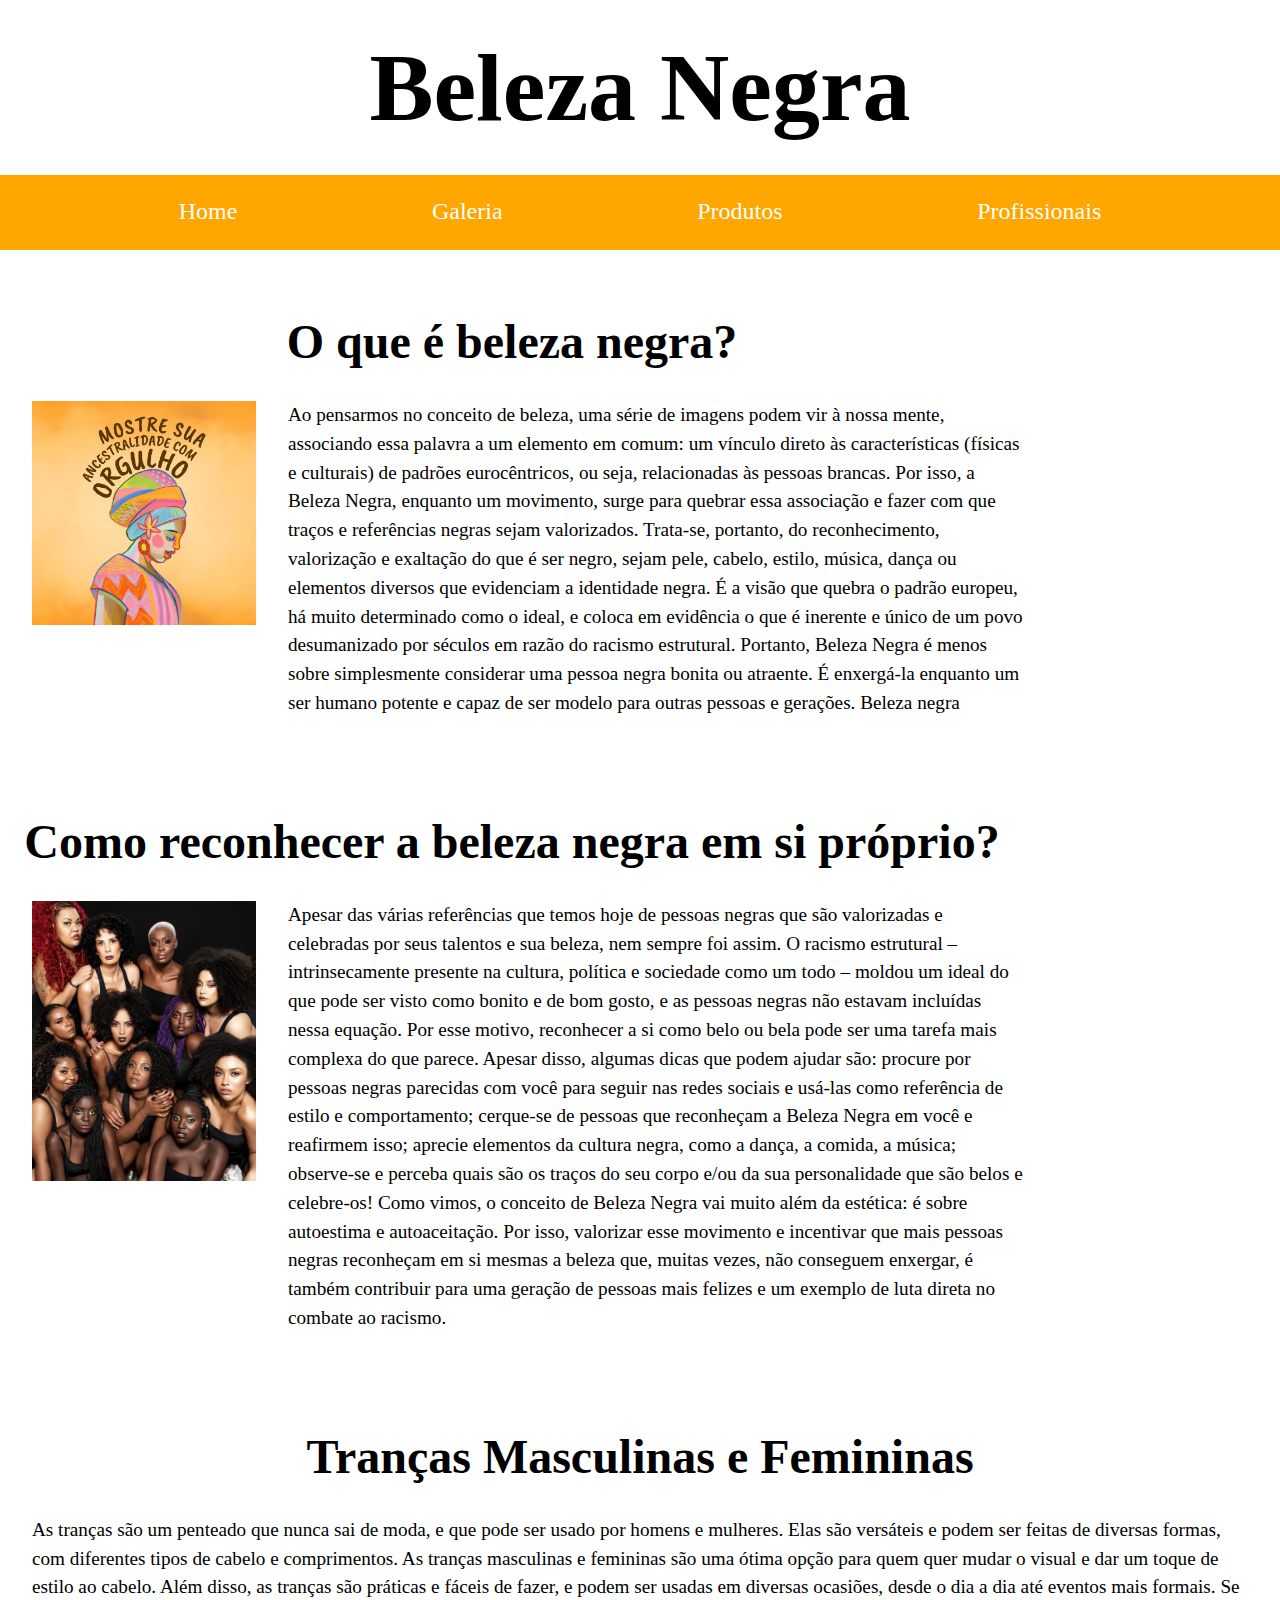
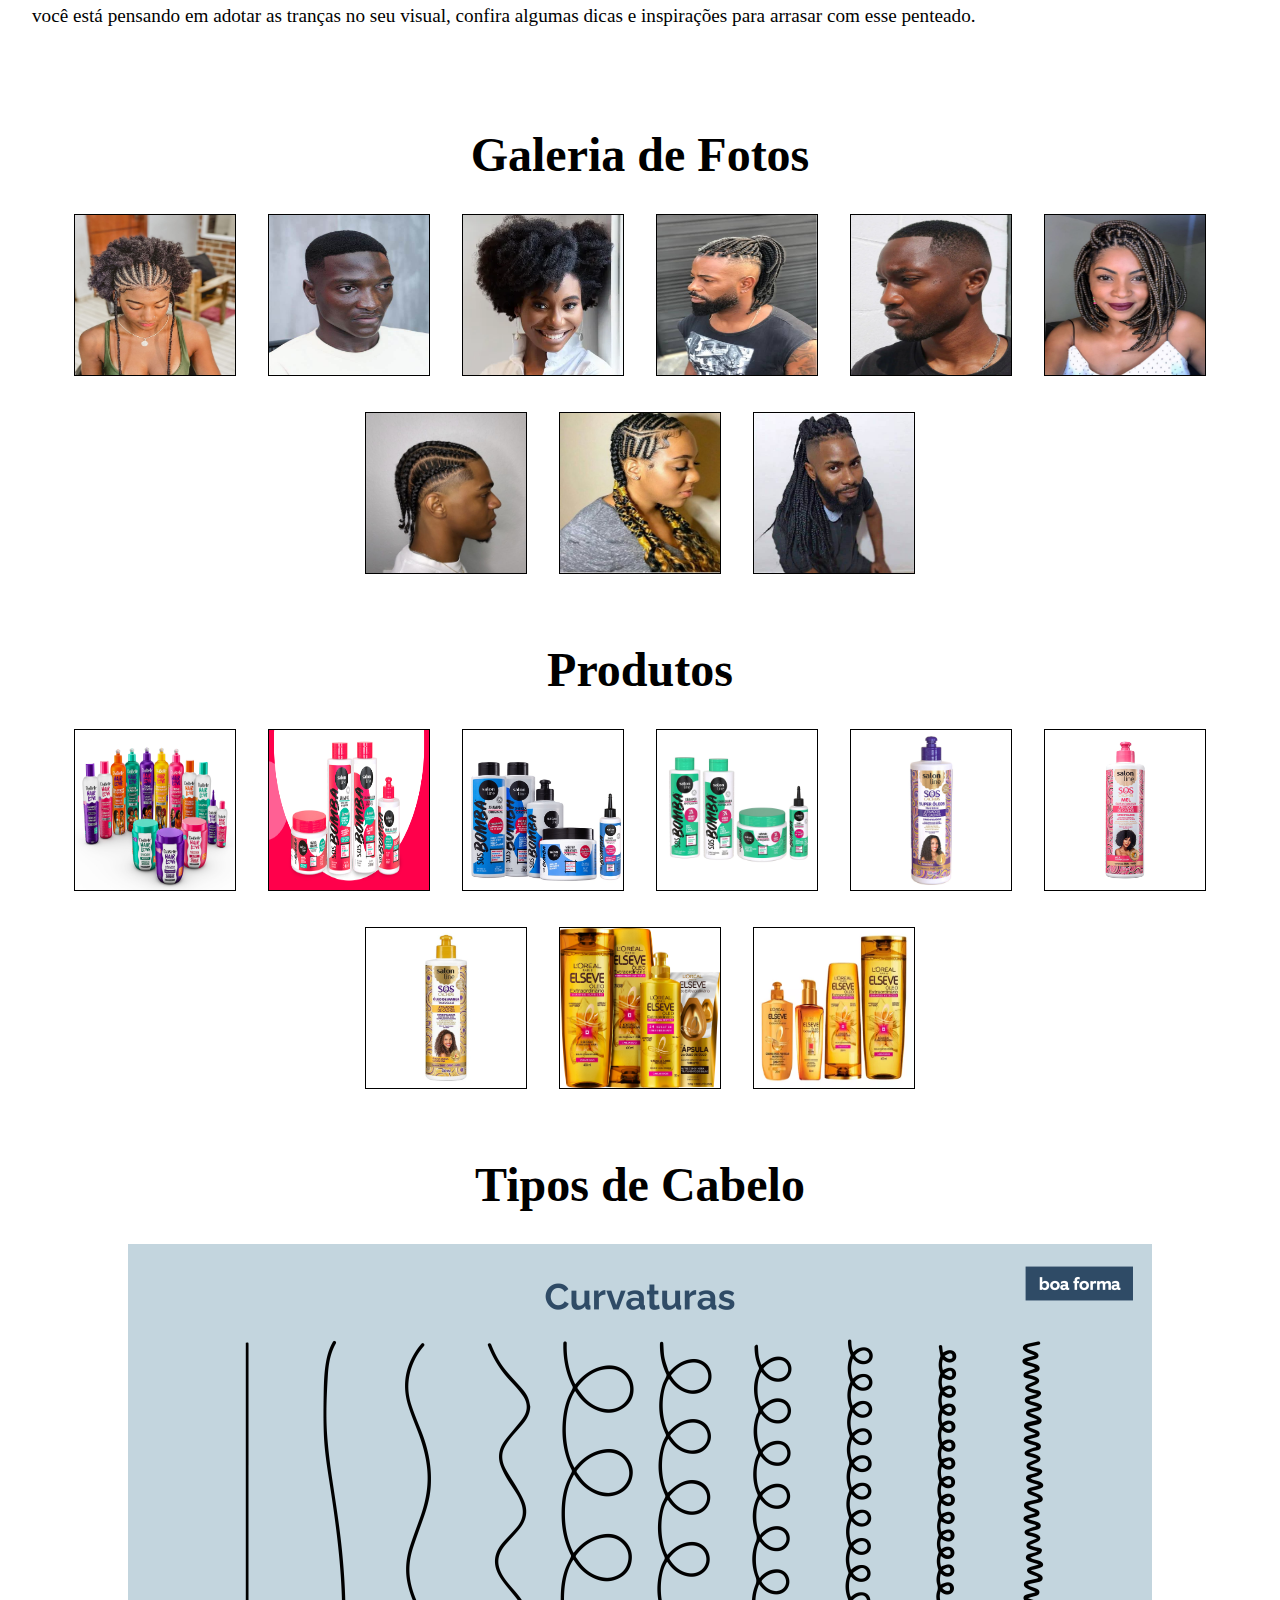
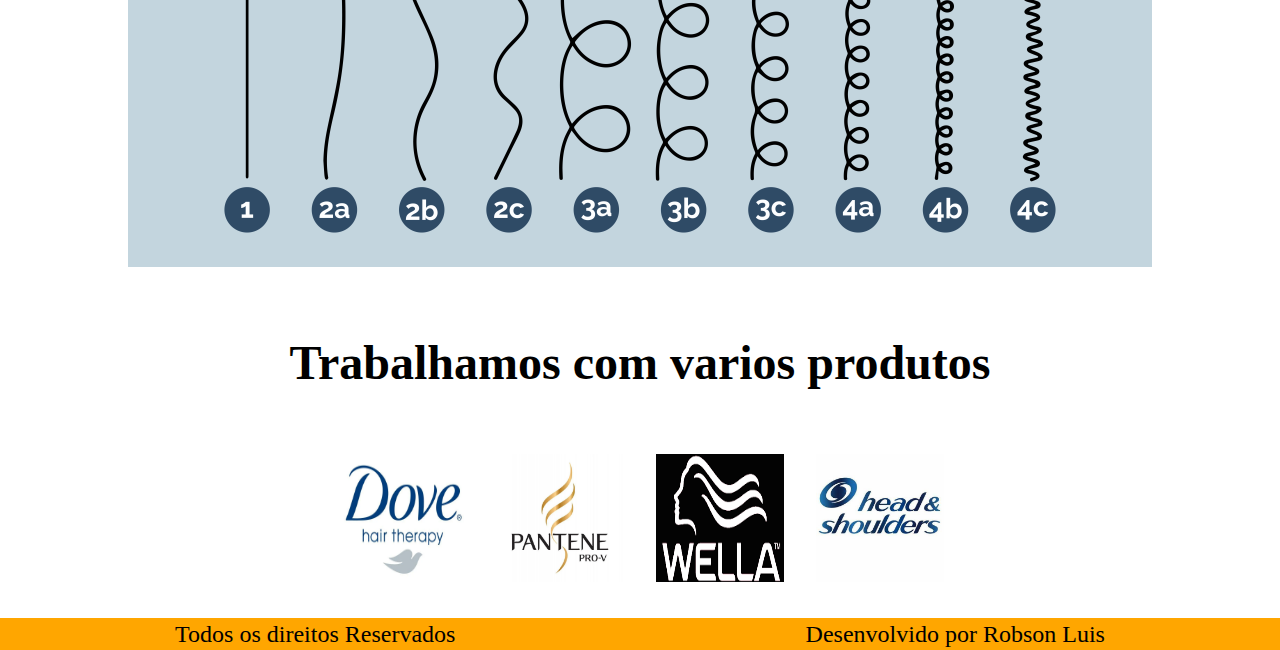
<file: index.html>
<!DOCTYPE html>
<html lang="pt-br">
  <head>
    <meta charset="UTF-8" />
    <meta
      name="description"
      content="Site sobre beleza negra, com dicas de produtos, profissionais e galeria de fotos."
    />
    <meta http-equiv="refresh" content="30" />
    <link rel="stylesheet" href="main.css" />

    <title>Beleza Negra</title>
  </head>

  <body>
    <header>
      <section class="topo">
        <div class="top">
          <h1>Beleza Negra</h1>
        </div>
      </section>

      <nav class="navbar">
        <ul type="none">
          <li><a href="index.html">Home</a></li>
          <li><a href="#galeria">Galeria</a></li>
          <li><a href="#produtos">Produtos</a></li>
          <li>
            <a href="omic.html">Profissionais</a>
          </li>
        </ul>
      </nav>
    </header>

    <main>
      <section class="home">
        <h3>O que é beleza negra?</h3>
        <div class="art1">
          <div class="texto1">
            <img src="./img/800w-FxQmQ2zzbpE.webp" alt="" />
          </div>
          <div class="text">
            <p>
              Ao pensarmos no conceito de beleza, uma série de imagens podem vir
              à nossa mente, associando essa palavra a um elemento em comum: um
              vínculo direto às características (físicas e culturais) de padrões
              eurocêntricos, ou seja, relacionadas às pessoas brancas. Por isso,
              a Beleza Negra, enquanto um movimento, surge para quebrar essa
              associação e fazer com que traços e referências negras sejam
              valorizados. Trata-se, portanto, do reconhecimento, valorização e
              exaltação do que é ser negro, sejam pele, cabelo, estilo, música,
              dança ou elementos diversos que evidenciam a identidade negra. É a
              visão que quebra o padrão europeu, há muito determinado como o
              ideal, e coloca em evidência o que é inerente e único de um povo
              desumanizado por séculos em razão do racismo estrutural. Portanto,
              Beleza Negra é menos sobre simplesmente considerar uma pessoa
              negra bonita ou atraente. É enxergá-la enquanto um ser humano
              potente e capaz de ser modelo para outras pessoas e gerações.
              Beleza negra
            </p>
          </div>
        </div>
      </section>

      <section class="coment" id="coment">
        <h3>Como reconhecer a beleza negra em si próprio?</h3>
        <div class="art2">
          <div class="texto2">
            <img src="./img/720fcbae9be45a0f674914f989d4d282.jpg" />
          </div>
          <div class="text">
            <p>
              Apesar das várias referências que temos hoje de pessoas negras que
              são valorizadas e celebradas por seus talentos e sua beleza, nem
              sempre foi assim. O racismo estrutural – intrinsecamente presente
              na cultura, política e sociedade como um todo – moldou um ideal do
              que pode ser visto como bonito e de bom gosto, e as pessoas negras
              não estavam incluídas nessa equação. Por esse motivo, reconhecer a
              si como belo ou bela pode ser uma tarefa mais complexa do que
              parece. Apesar disso, algumas dicas que podem ajudar são: procure
              por pessoas negras parecidas com você para seguir nas redes
              sociais e usá-las como referência de estilo e comportamento;
              cerque-se de pessoas que reconheçam a Beleza Negra em você e
              reafirmem isso; aprecie elementos da cultura negra, como a dança,
              a comida, a música; observe-se e perceba quais são os traços do
              seu corpo e/ou da sua personalidade que são belos e celebre-os!
              Como vimos, o conceito de Beleza Negra vai muito além da estética:
              é sobre autoestima e autoaceitação. Por isso, valorizar esse
              movimento e incentivar que mais pessoas negras reconheçam em si
              mesmas a beleza que, muitas vezes, não conseguem enxergar, é
              também contribuir para uma geração de pessoas mais felizes e um
              exemplo de luta direta no combate ao racismo.
            </p>
          </div>
        </div>
      </section>

      <section class="trancas">
        <h3>Tranças Masculinas e Femininas</h3>
        <div class="art3">
          <p>
            As tranças são um penteado que nunca sai de moda, e que pode ser
            usado por homens e mulheres. Elas são versáteis e podem ser feitas
            de diversas formas, com diferentes tipos de cabelo e comprimentos.
            As tranças masculinas e femininas são uma ótima opção para quem quer
            mudar o visual e dar um toque de estilo ao cabelo. Além disso, as
            tranças são práticas e fáceis de fazer, e podem ser usadas em
            diversas ocasiões, desde o dia a dia até eventos mais formais. Se
            você está pensando em adotar as tranças no seu visual, confira
            algumas dicas e inspirações para arrasar com esse penteado.
          </p>
        </div>
      </section>

      <section class="galeria" id="galeria">
        <h3>Galeria de Fotos</h3>
        <div class="cards">
          <div class="imagem">
            <img
              src="./img/Tranças M&F/2a12946c926eb76eee82ba6ca8931c4b.jpg"
              alt=""
            />
          </div>

          <div class="imagem">
            <img src="./img/Tranças M&F/curto.jfif" alt="" />
          </div>

          <div class="imagem">
            <img src="./img/Tranças M&F/0x0.webp" alt="" />
          </div>

          <div class="imagem">
            <img
              src="./img/Tranças M&F/d3b135a628cef5acd81a13d8b01002ac.jpg"
              alt=""
            />
          </div>

          <div class="imagem">
            <img
              src="./img/Tranças M&F/Military-Haircut-Guide-1-2-819x1024.webp"
              alt=""
            />
          </div>

          <div class="imagem">
            <img
              src="./img/Tranças M&F/e2292581feed425637aae04e781b651a.jpg"
              alt=""
            />
          </div>

          <div class="imagem">
            <img
              src="./img/Tranças M&F/3245892ac5610b7ecc12314c6bbead05.jpg"
              alt=""
            />
          </div>

          <div class="imagem">
            <img src="./img/Tranças M&F/R.jfif" alt="" />
          </div>

          <div class="imagem">
            <img src="./img/Tranças M&F/OIP.jfif" alt="" />
          </div>
        </div>
      </section>

      <section class="produtos" id="produtos">
        <h3>Produtos</h3>
        <div class="cards">
          <div class="imagem">
            <img
              src="./img/Produtos Cabelos/Packshot-DABELLE-HAIR-LOVE-scaled.jpg"
              alt=""
            />
          </div>
          <div class="imagem">
            <img src="./img/Produtos Cabelos/Screenshot_2.png" alt="" />
          </div>

          <div class="imagem">
            <img
              src="./img/Produtos Cabelos/ccf9d3b2855590604740d230942fbd14.jfif"
              alt=""
            />
          </div>

          <div class="imagem">
            <img
              src="./img/Produtos Cabelos/d22062b0386b20af4b40f1b0e04722fd.jpg"
              alt=""
            />
          </div>

          <div class="imagem">
            <img
              src="./img/Produtos Cabelos/988300_ativador-de-cachos-salon-line-sos-cachos-nutritivo-500ml-34665_z1_636816142765541290.jpg"
              alt=""
            />
          </div>
          <div class="imagem">
            <img
              src="./img/Produtos Cabelos/ativador-cachos-mel-500ml.jpg"
              alt=""
            />
          </div>
          <div class="imagem">
            <img
              src="./img/Produtos Cabelos/sl4365-63e72e7fc86104669d15525077696441-1024-1024_500x.webp"
              alt=""
            />
          </div>
          <div class="imagem">
            <img
              src="./img/Produtos Cabelos/75a5052b-e556-4e8b-9d97-83c367700ddf-kit-elseve-loreal-paris-oleo-extraordinario-4-produtos.webp"
              alt=""
            />
          </div>
          <div class="imagem">
            <img
              src="./img/Produtos Cabelos/D_NQ_NP_876934-MLB54037710560_022023-O.webp"
              alt=""
            />
          </div>
        </div>
      </section>

      <section class="tipos">
        <div class="tip">
          <h3>Tipos de Cabelo</h3>
          <img src="./img/tabela-curvatura-boa-forma-01.webp" alt="" />
        </div>
      </section>

      <section class="shampoo">
        <h3>Trabalhamos com varios produtos</h3>
        <div class="cards">
          <div class="imagem">
            <img src="./img/Logo de shampoo/14062.webp" alt="" />
          </div>
          <div class="imagem">
            <img src="./img/Logo de shampoo/578837.webp" alt="" />
          </div>
          <div class="imagem">
            <img src="./img/Logo de shampoo/822104.webp" alt="" />
          </div>
          <div class="imagem">
            <img src="./img/Logo de shampoo/OIP.jfif" alt="" />
          </div>
        </div>
      </section>
    </main>

    <footer>
      <section class="roda-pe">
        <div class="final">
          <p>Todos os direitos Reservados</p>
          <p>Desenvolvido por Robson Luis</p>
        </div>
      </section>
    </footer>
  </body>
</html>
</file>
<file: main.css>
:root {
  --orange: #ffa600;
  --white: #ffffff;
  --black: #000000;
}
* {
  padding: 0;
  margin: 0;
  text-decoration: none;
}
body {
  background-color: var(--white);
}

/* >>>>>>>>>> "Header" <<<<<<<<<< */
header .top h1 {
  color: var(--black);
  font-size: 6rem;
  text-align: center;
  padding: 2rem 0;
}
header .navbar img {
  visibility: hidden;
}
header .navbar ul {
  display: flex;
  flex-wrap: wrap;
  justify-content: space-evenly;
  align-items: center;
  background-color: var(--orange);
  line-height: 4.5rem;
}
header .navbar li a {
  color: var(--white);
  font-size: 1.5rem;
  padding: 0 1rem;
}
header .navbar a:hover {
  color: var(--black);
  background-color: var(--white);
  border: var(--black) solid 0.1rem;
}

/* >>>>>>>>>> "Home" <<<<<<<<<< */
main aside {
  display: flex;
  flex-wrap: wrap;
}

main .home {
  width: 80%;
  display: flex;
  flex-wrap: wrap;
  justify-content: center;
  align-items: center;
  padding: 2rem 0;
}
main .home h3 {
  color: var(--black);
  font-size: 3rem;
  text-align: center;
  padding: 2rem 0;
}
main .art1 {
  display: flex;
  flex-wrap: nowrap;
}
main .text p {
  width: 100%;
  line-height: 1.8rem;
  font-size: 1.2rem;
  color: var(--black);
}
main .texto1 img {
  width: 14rem;
  margin: 0 2rem;
}

/* >>>>>>>>>> "Coment" <<<<<<<<<< */
main .coment {
  width: 80%;
  display: flex;
  flex-wrap: wrap;
  justify-content: center;
  align-items: center;
  padding: 2rem 0;
}
main .coment h3 {
  color: var(--black);
  font-size: 3rem;
  text-align: center;
  padding: 2rem 0;
}
main .art2 {
  display: flex;
  flex-wrap: nowrap;
}
main .texto2 img {
  width: 14rem;
  margin: 0 2rem;
}

/* >>>>>>>>>> "Tranças" <<<<<<<<<< */
main .trancas {
  display: flex;
  flex-wrap: wrap;
  justify-content: center;
  align-items: center;
  padding: 2rem 0;
}
main .trancas h3 {
  color: var(--black);
  font-size: 3rem;
  text-align: center;
  padding: 2rem 0;
}
main .art3 p {
  font-size: 1.2rem;
  line-height: 1.8rem;
  color: var(--black);
  margin: 0 2rem;
}

/* >>>>>>>>>> "Galeria" <<<<<<<<<< */
main .galeria {
  display: flex;
  flex-wrap: wrap;
  justify-content: center;
  align-items: center;
  padding: 2rem 0;
}
main .galeria h3 {
  color: var(--black);
  font-size: 3rem;
  text-align: center;
  padding: 2rem 0;
}
main .cards {
  display: flex;
  flex-wrap: wrap;
  justify-content: center;
  gap: 2rem;
}
main .imagem img {
  width: 10rem;
  height: 10rem;
  border: var(--black) solid 0.1rem;
}

/* >>>>>>>>>> "Produtos" <<<<<<<<<< */
main h3 {
  color: var(--black);
  font-size: 3rem;
  text-align: center;
  padding: 2rem 0;
}

/* >>>>>>>>>> "Tipos de Cabelos" <<<<<<<<<< */
main .tipos {
  display: flex;
  flex-wrap: wrap;
  justify-content: center;
  align-items: center;
  padding: 2rem 0;
}
main .tipos h3 {
  color: var(--black);
  font-size: 3rem;
  text-align: center;
}
main .tip img {
  width: 100%;
}

/* >>>>>>>>>> "Logo de Shampoo" <<<<<<<<<< */
main .shampoo h3 {
  color: var(--black);
  font-size: 3rem;
  text-align: center;
  padding: 2rem 0;
}
main .shampoo img {
  width: 8rem;
  height: 8rem;
  border: none;
  padding: 2rem 0;
}

/* >>>>>>>>>> "Sobre" <<<<<<<<<< */

/* >>>>>>>>>> "Roda pé" <<<<<<<<<< */
footer {
  background-color: var(--orange);
}
footer .final {
  display: flex;
  flex-wrap: wrap;
  justify-content: space-around;
}
footer .final p {
  line-height: 2rem;
  color: var(--black);
  font-size: 1.5rem;
}
/* >>>>>>>>>> "" <<<<<<<<<< */
</file>
